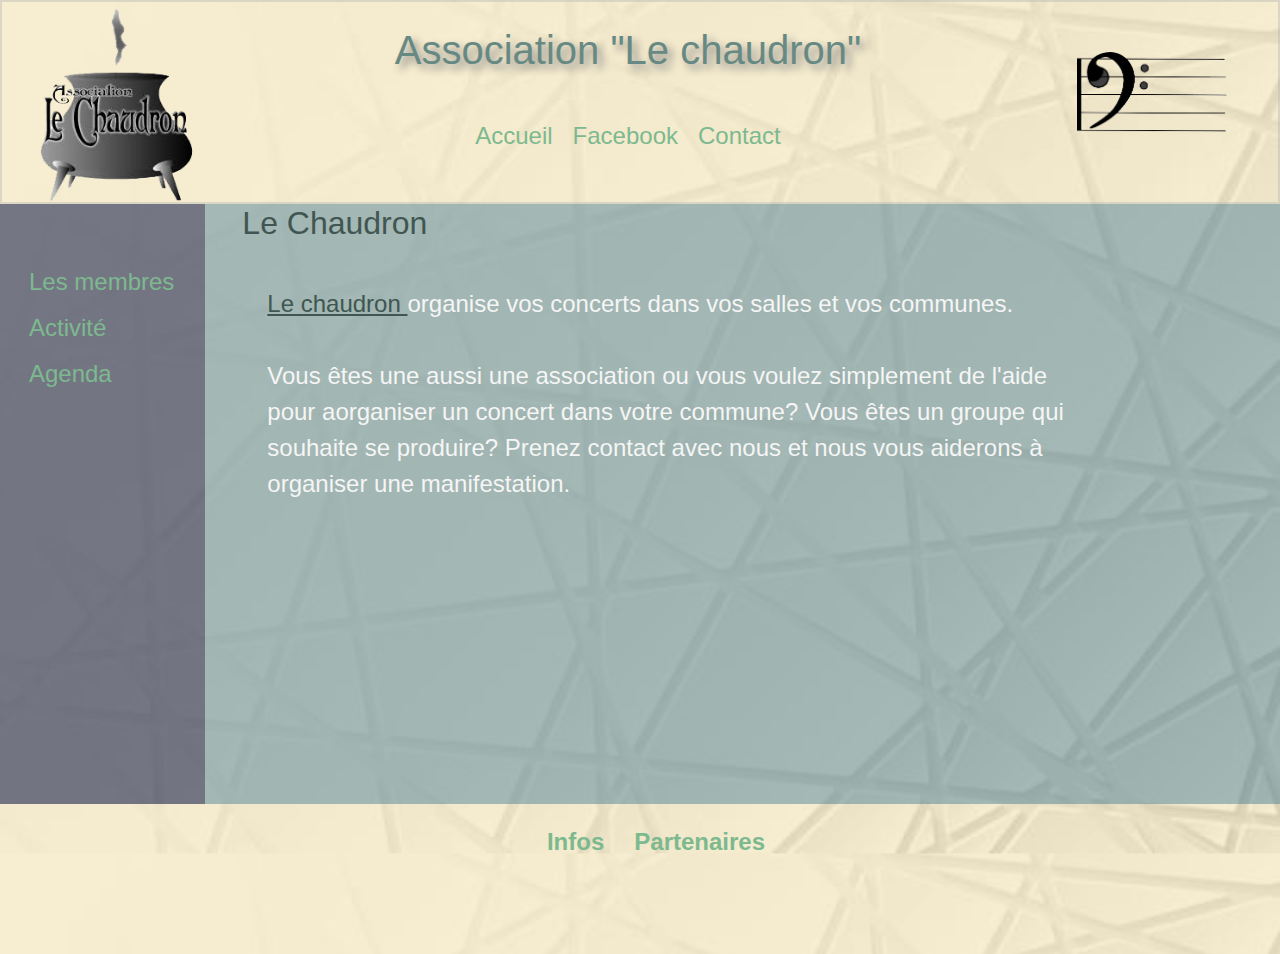
<file: index.html>
<!DOCTYPE html>
<html lang="fr">
<head>
  <meta charset="UTF-8">
  <meta http-equiv="X-UA-Compatible" content="IE=edge">
  <meta name="viewport" content="width=device-width, initial-scale=1.0">
  <meta 
    name="description" 
    content="Le chaudron organise pour vous des concerts et manifestations chez vous!!!"
    >
  <title>Le chaudron</title>
  <link rel="stylesheet" href="styles/bootstrap.min.css">
  <link rel="stylesheet" href="styles/style.css">
</head>
<body>
  <header class="container-fluid">
    <div class="row">
      <div class="logodiv col-lg-2 col-12">
        <img class="logo" src="assets/pix/logo.png" alt="Logo" >
      </div>
      <div class="col-lg-8 col-12">
        <h1 class="row col-12">Association "Le chaudron"</h1>
        <nav class="row col-12">
          <ul class="navigation ">
            <li><a href="index.html">Accueil</a></li>
            <li><a href="https://www.facebook.com/farid.khoumri">Facebook</a></li>
            <li><a href="./pages/contacts.html">Contact</a></li>            
        </div>
        <div class="divlogofa col-lg-2 col-12">
          <img class="logofa" src="assets/pix/logo_fa.png">
        </div>
    </div>
  </header>
  <div class="row">
    <aside class="col-lg-2 col-12">
      <ul class="menuList">
        <li><a href="./pages/membres.html">Les membres</a></li>
        <li><a href="./pages/activite.html">Activité</a></li>
        <li><a href="./pages/agenda.html">Agenda</a></li>             
      </ul>
    </aside>
    <content class="col-lg-10">
      <h2>Le Chaudron</h2>
      <section class="divContent">
        <br/>
        <p> <a href="https://encyclopedie.arbre-celtique.com/chaudron-du-dagda-9783.htm">
          Le chaudron </a> organise vos concerts dans vos salles et vos communes.
          <br/>
          <br/>
          Vous êtes une aussi une association ou vous voulez simplement de l'aide pour aorganiser 
          un concert dans votre commune? Vous êtes un groupe qui souhaite se produire? 
          Prenez contact avec nous et nous vous aiderons à organiser une manifestation.

        </p>
    </section>
    </content>
  </div>
  <footer class="row">
    <nav class=" col-12">
      <ul class="footer_nav">      
        <li><a href="./pages/about.html">Infos</a></li>      
        <li><a href="./pages/partenaires.html">Partenaires</a></li>
      </ul>
    </nav>
  </footer>
</body>
</html>
</file>
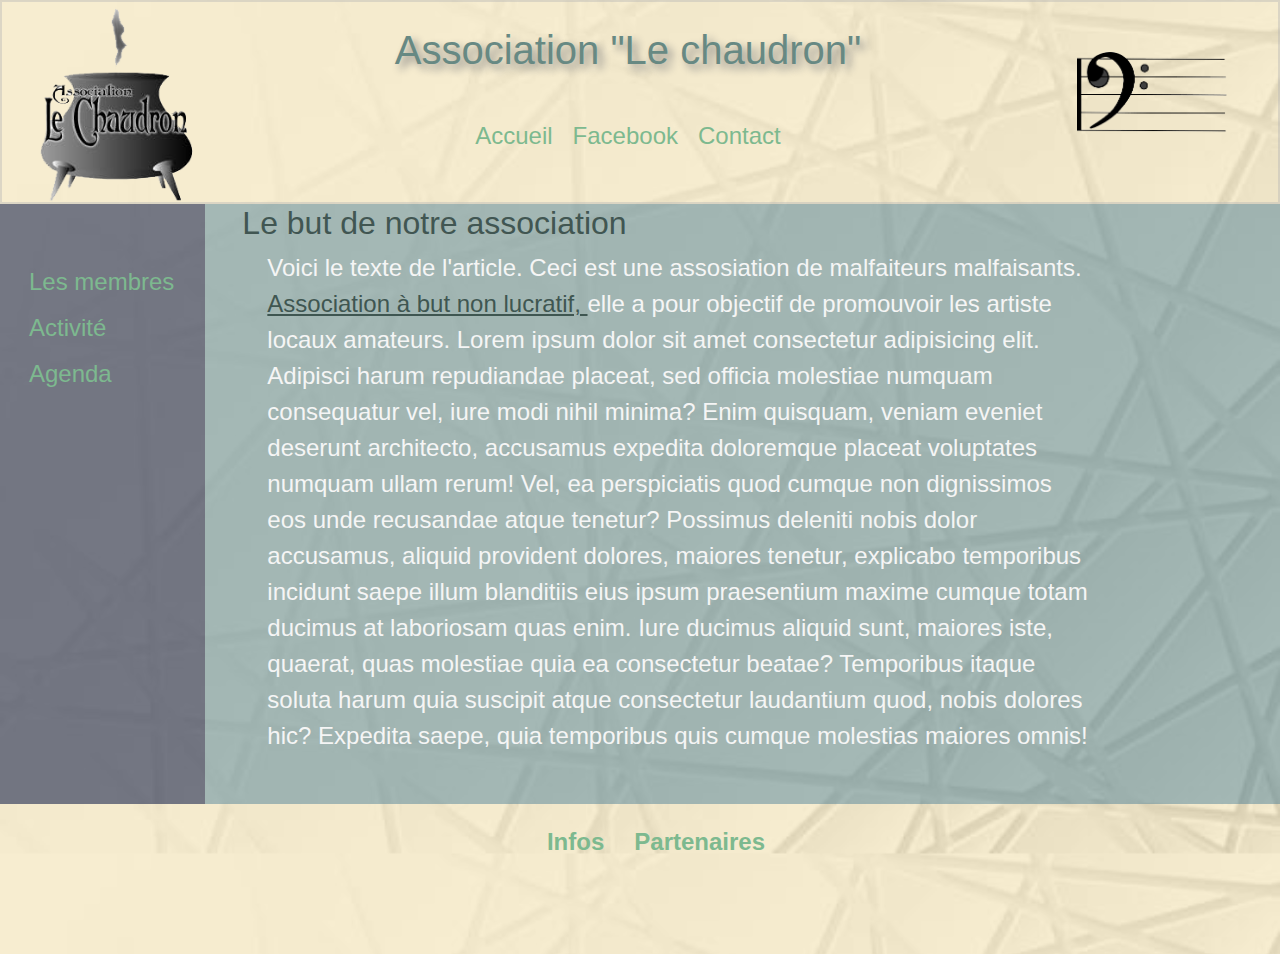
<file: pages/about.html>
<!DOCTYPE html>
<html lang="fr">
<head>
  <meta charset="UTF-8">
  <meta http-equiv="X-UA-Compatible" content="IE=edge">
  <meta name="viewport" content="width=device-width, initial-scale=1.0">
  <meta 
    name="description" 
    content="Le chaudron organise pour vous des concerts et manifestations chez vous!!!"
  >
  <title>Le chaudron</title>
  <link rel="stylesheet" href="../styles/bootstrap.min.css">
  <link rel="stylesheet" href="../styles/style.css">
</head>
<body>
  <header class="container-fluid">
    <div class="row">
      <div class="logodiv col-lg-2 col-12">
        <img class="logo" src="../assets/pix/logo.png" alt="Logo" >
      </div>
      <div class="col-lg-8 col-12">
        <h1 class="row col-12">Association "Le chaudron"</h1>
        <nav class="row col-12">
          <ul class="navigation ">
            <li><a href="../index.html">Accueil</a></li>
            <li><a href="https://www.facebook.com/farid.khoumri">Facebook</a></li>
            <li><a href="./contacts.html">Contact</a></li>
        </div>
        <div class="divlogofa col-lg-2 col-12">
          <img class="logofa" src="../assets/pix/logo_fa.png">
        </div>
    </div>
  </header>
  <div class="row">
    <aside class="borderBlack col-lg-2 col-12">
      <ul class="menuList">
        <li><a href="./membres.html">Les membres</a></li>
        <li><a href="./activite.html">Activité</a></li>
        <li><a href="./agenda.html">Agenda</a></li>      
      </ul>
    </aside>
    <content class="col-lg-10">
      <h2>Le but de notre association</h2>
      <section class="divContent">
        <p>Voici le texte de l'article. Ceci est une assosiation de malfaiteurs malfaisants.
          <a href="https://www.service-public.fr/particuliers/vosdroits/F31838?fbclid=IwAR32tJPPzlsjOOYYXC2AuqSt2qTJVEERv79H5DZF2dcl5WRD6MsnB2PHvms">
            Association à but non lucratif, 
          </a>elle a pour objectif de promouvoir les artiste locaux amateurs.  Lorem ipsum dolor sit
          amet consectetur adipisicing elit. Adipisci harum repudiandae placeat, sed officia 
          molestiae numquam consequatur vel, iure modi nihil minima? Enim quisquam, veniam eveniet 
          deserunt architecto, accusamus expedita doloremque placeat voluptates numquam ullam rerum!
          Vel, ea perspiciatis quod cumque non dignissimos eos unde recusandae atque tenetur? 
          Possimus deleniti nobis dolor accusamus, aliquid provident dolores, maiores tenetur, 
          explicabo temporibus incidunt saepe illum blanditiis eius ipsum praesentium maxime 
          cumque totam ducimus at laboriosam quas enim. Iure ducimus aliquid sunt, maiores iste, 
          quaerat, quas molestiae quia ea consectetur beatae? Temporibus itaque soluta harum quia 
          suscipit atque consectetur laudantium quod, nobis dolores hic? Expedita saepe, quia 
          temporibus quis cumque molestias maiores omnis! 
        </p>
      </section>
    </content>
  </div>
  <footer class="borderBlack row">
    <nav class="test col-12">
      <ul class="footer_nav">      
        <li><a href="./about.html">Infos</a></li>      
        <li><a href="./partenaires.html">Partenaires</a></li>
      </ul>
    </nav>
  </footer>
</body>
</html>
</file>
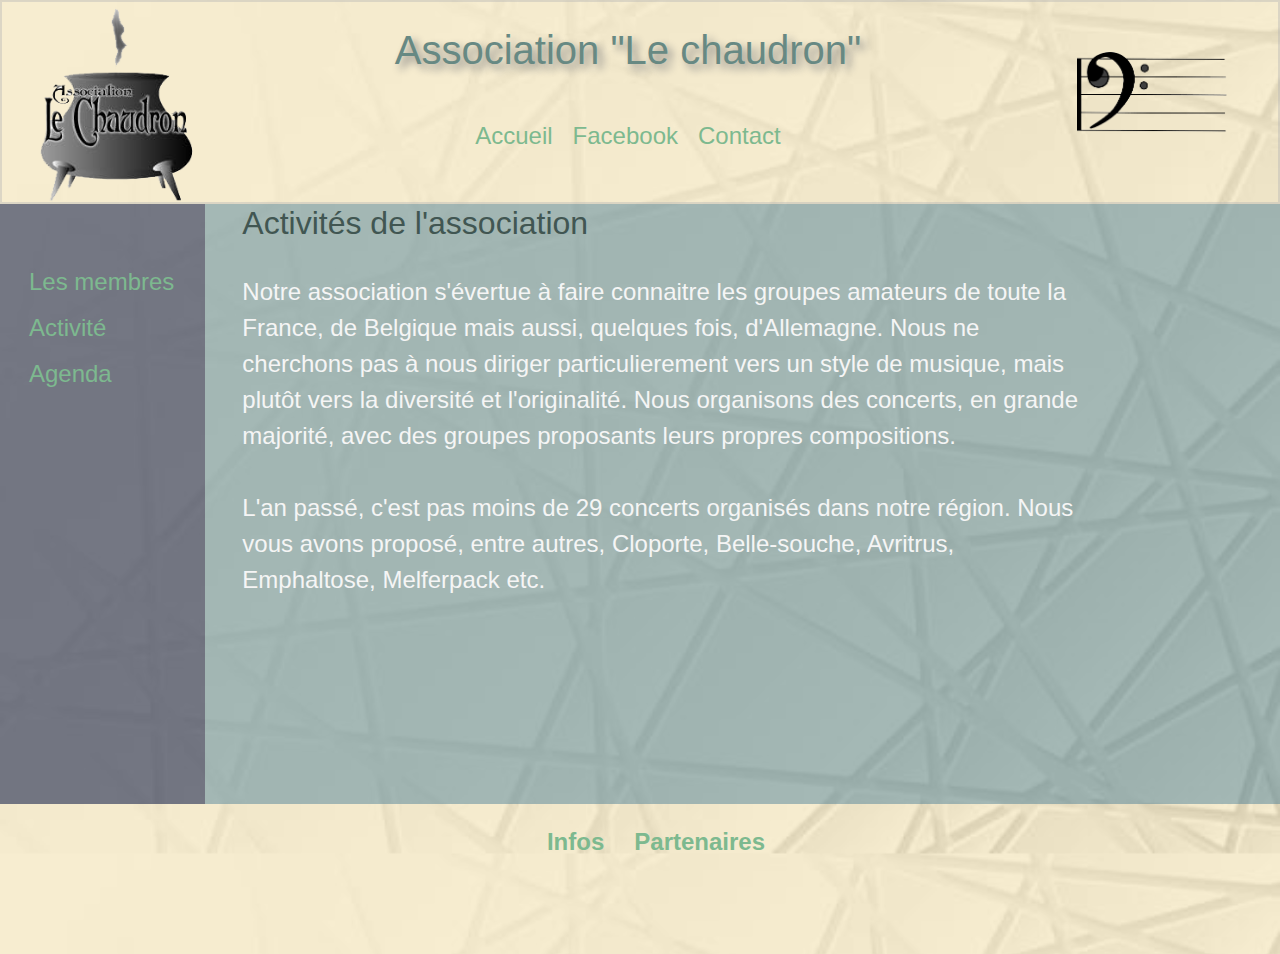
<file: pages/activite.html>
<!DOCTYPE html>
<html lang="fr">
<head>
  <meta charset="UTF-8">
  <meta http-equiv="X-UA-Compatible" content="IE=edge">
  <meta name="viewport" content="width=device-width, initial-scale=1.0">
  <meta 
    name="description" 
    content="Le chaudron organise pour vous des concerts et manifestations chez vous!!!"
  >
  <title>Le chaudron</title>
  <link rel="stylesheet" href="../styles/bootstrap.min.css">
  <link rel="stylesheet" href="../styles/style.css">
</head>
<body>
  <header class="container-fluid">
    <div class="row">
      <div class="logodiv col-lg-2 col-12">
        <img class="logo" src="../assets/pix/logo.png" alt="Logo" >
      </div>
      <div class="col-lg-8 col-12">
        <h1 class="row col-12">Association "Le chaudron"</h1>
        <nav class="row col-12">
          <ul class="navigation ">
            <li><a href="../index.html">Accueil</a></li>
            <li><a href="https://www.facebook.com/farid.khoumri">Facebook</a></li>
            <li><a href="./contacts.html">Contact</a></li>
          </ul>
      </div>
      <div class="divlogofa col-lg-2 col-12">
        <img class="logofa" src="../assets/pix/logo_fa.png">
      </div>
    </div>
  </header>
  <div class="row">
    <aside class="borderBlack col-lg-2 col-12">
      <ul class="menuList">
        <li><a href="./membres.html">Les membres</a></li>
        <li><a href="./activite.html">Activité</a></li>
        <li><a href="./agenda.html">Agenda</a></li>     
      </ul>
    </aside>
    <content class="borderBlack col-lg-10">
      <h2>Activités de l'association</h2>
      <br/>
      <section class="divContent">
        Notre association s'évertue à faire connaitre les groupes amateurs de toute la France, 
        de Belgique mais aussi, quelques fois, d'Allemagne. Nous ne cherchons pas à nous 
        diriger particulierement vers un style  de musique, mais plutôt vers la diversité et 
        l'originalité. Nous organisons des concerts, en grande majorité, avec des groupes proposants
        leurs propres compositions. 
        <br/>
        <br/>
        L'an passé, c'est pas moins de 29 concerts organisés dans notre région. Nous vous avons 
        proposé, entre autres, Cloporte, Belle-souche, Avritrus, Emphaltose, Melferpack etc.
      </section>
    </content>
  </div>
  <footer class="borderBlack row">
    <nav class="test col-12">
      <ul class="footer_nav">      
        <li><a href="./about.html">Infos</a></li>      
        <li><a href="./partenaires.html">Partenaires</a></li>
      </ul>
    </nav>
  </footer>
</body>
</html>
</file>
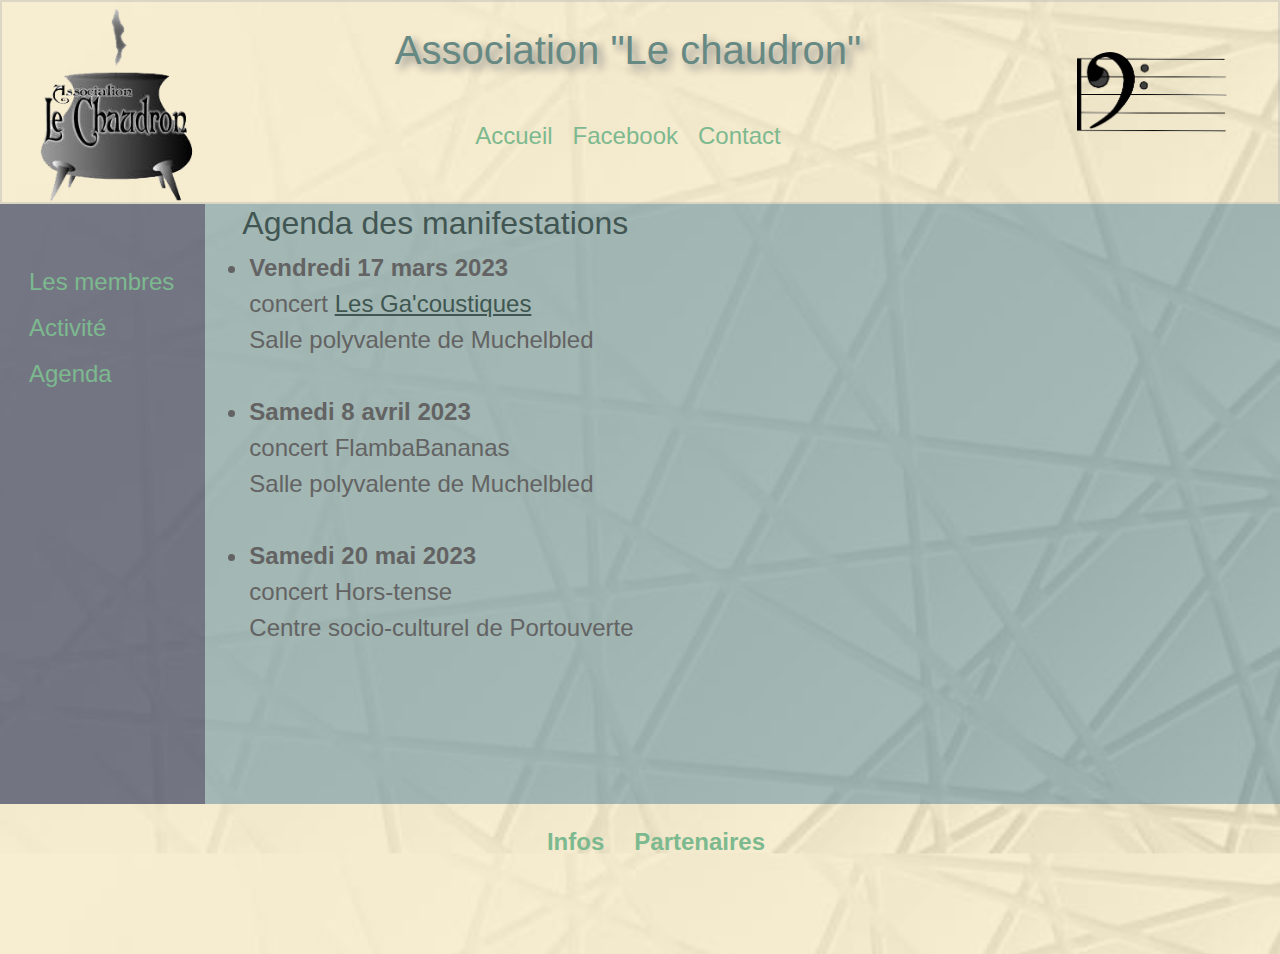
<file: pages/agenda.html>
<!DOCTYPE html>
<html lang="fr">
<head>
  <meta charset="UTF-8">
  <meta http-equiv="X-UA-Compatible" content="IE=edge">
  <meta name="viewport" content="width=device-width, initial-scale=1.0">
  <meta 
    name="description" 
    content="Le chaudron organise pour vous des concerts et manifestations chez vous!!!"
  >
  <title>Le chaudron</title>
  <link rel="stylesheet" href="../styles/bootstrap.min.css">
  <link rel="stylesheet" href="../styles/style.css">
</head>
<body>
  <header class="container-fluid">
    <div class="row">
      <div class="logodiv col-lg-2 col-12">
        <img class="logo" src="../assets/pix/logo.png" alt="Logo" >
      </div>
      <div class="col-lg-8 col-12">
        <h1 class="row col-12">Association "Le chaudron"</h1>
        <nav class="row col-12">
          <ul class="navigation ">
            <li><a href="../index.html">Accueil</a></li>
            <li><a href="https://www.facebook.com/farid.khoumri">Facebook</a></li>
            <li><a href="./contacts.html">Contact</a></li>
          </ul>
        </div>
      <div class="divlogofa col-lg-2 col-12">
        <img class="logofa" src="../assets/pix/logo_fa.png">
      </div>
    </div>
  </header>
  <div class="row">
    <aside class="borderBlack col-lg-2 col-12">
      <ul class="menuList">
        <li><a href="./membres.html">Les membres</a></li>
        <li><a href="./activite.html">Activité</a></li>
        <li><a href="./agenda.html">Agenda</a></li>     
      </ul>
    </aside>
    <content class="borderBlack col-lg-10">
      <h2>Agenda des manifestations</h2>
      <ul class="contacts">
        <li><strong>Vendredi 17 mars 2023</strong><br/>
          concert <a href="https://www.facebook.com/LesGacoustiques">Les Ga'coustiques</a><br/>
          Salle polyvalente de Muchelbled<br/>          
        </li>
        <br/>
        <li><strong>Samedi 8 avril 2023</strong><br/>
          concert FlambaBananas<br/>
          Salle polyvalente de Muchelbled<br/>          
        </li>
        <br/>
        <li><strong>Samedi 20 mai 2023</strong><br/>
          concert Hors-tense<br/>
          Centre socio-culturel de Portouverte<br/>          
        </li>
        <br/>
    </content>
  </div>
  <footer class="borderBlack row">
    <nav class="test col-12">
      <ul class="footer_nav">      
        <li><a href="./about.html">Infos</a></li>      
        <li><a href="./partenaires.html">Partenaires</a></li>
      </ul>
    </nav>
  </footer>
</body>
</html>
</file>
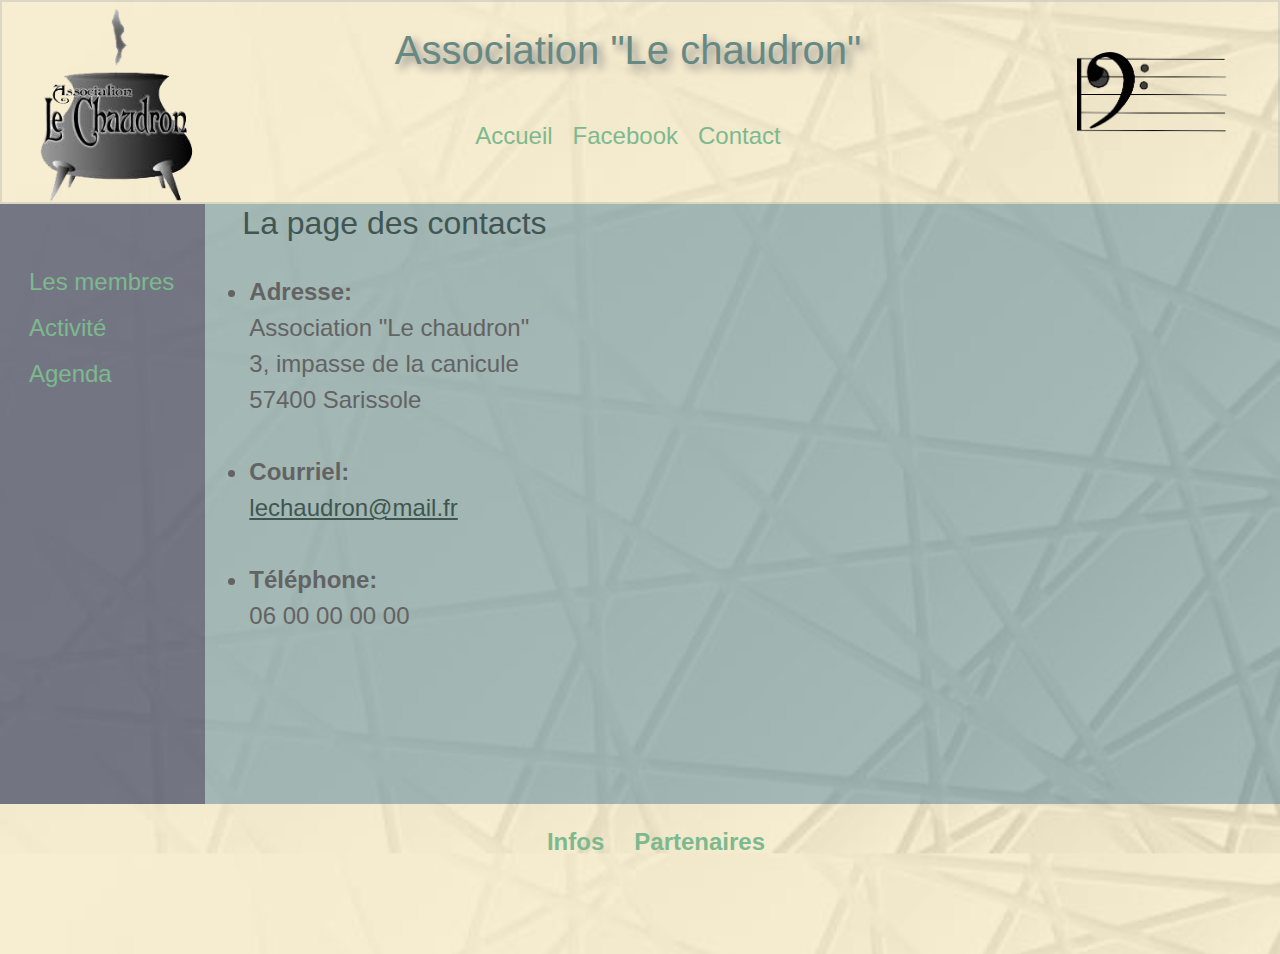
<file: pages/contacts.html>
<!DOCTYPE html>
<html lang="fr">
<head>
  <meta charset="UTF-8">
  <meta http-equiv="X-UA-Compatible" content="IE=edge">
  <meta name="viewport" content="width=device-width, initial-scale=1.0">
  <meta 
    name="description" 
    content="Le chaudron organise pour vous des concerts et manifestations chez vous!!!"
  >
  <title>Le chaudron</title>
  <link rel="stylesheet" href="../styles/bootstrap.min.css">
  <link rel="stylesheet" href="../styles/style.css">
</head>
<body>
  <header class="container-fluid">
    <div class="row">
      <div class="logodiv col-lg-2 col-12">
        <img class="logo" src="../assets/pix/logo.png" alt="Logo" >
      </div>
      <div class="col-lg-8 col-12">
        <h1 class="row col-12">Association "Le chaudron"</h1>
        <nav class="row col-12">
          <ul class="navigation ">
            <li><a href="../index.html">Accueil</a></li>
            <li><a href="https://www.facebook.com/farid.khoumri">Facebook</a></li>
            <li><a href="./contacts.html">Contact</a></li>
          </ul>
      </div>
      <div class="divlogofa col-lg-2 col-12">
        <img class="logofa" src="../assets/pix/logo_fa.png">
      </div>
    </div>
  </header>
  <div class="row">
    <aside class="borderBlack col-lg-2 col-12">
      <ul class="menuList">
        <li><a href="./membres.html">Les membres</a></li>
        <li><a href="./activite.html">Activité</a></li>
        <li><a href="./agenda.html">Agenda</a></li>     
      </ul>
    </aside>
    <content class="borderBlack col-lg-10">
      <h2>La page des contacts</h2>
      <br/>
      <ul class="contacts">
        <li><strong>Adresse:</strong><br/>
            Association "Le chaudron"<br/>
            3, impasse de la canicule<br/>
            57400 Sarissole
        </li>
        <br/>
        <li><strong>Courriel:</strong><br/>
        <a href="mailto:lechaudron@mail.fr">lechaudron@mail.fr</a>
        </li>
        <br/>
        <li><strong>Téléphone:</strong><br/>
            06 00 00 00 00
        </li>
      </ul>
    </content>
  </div>
  <footer class="borderBlack row">
    <nav class="test col-12">
      <ul class="footer_nav">      
        <li><a href="./about.html">Infos</a></li>      
        <li><a href="./partenaires.html">Partenaires</a></li>
      </ul>
    </nav>
  </footer>
</body>
</html>
</file>
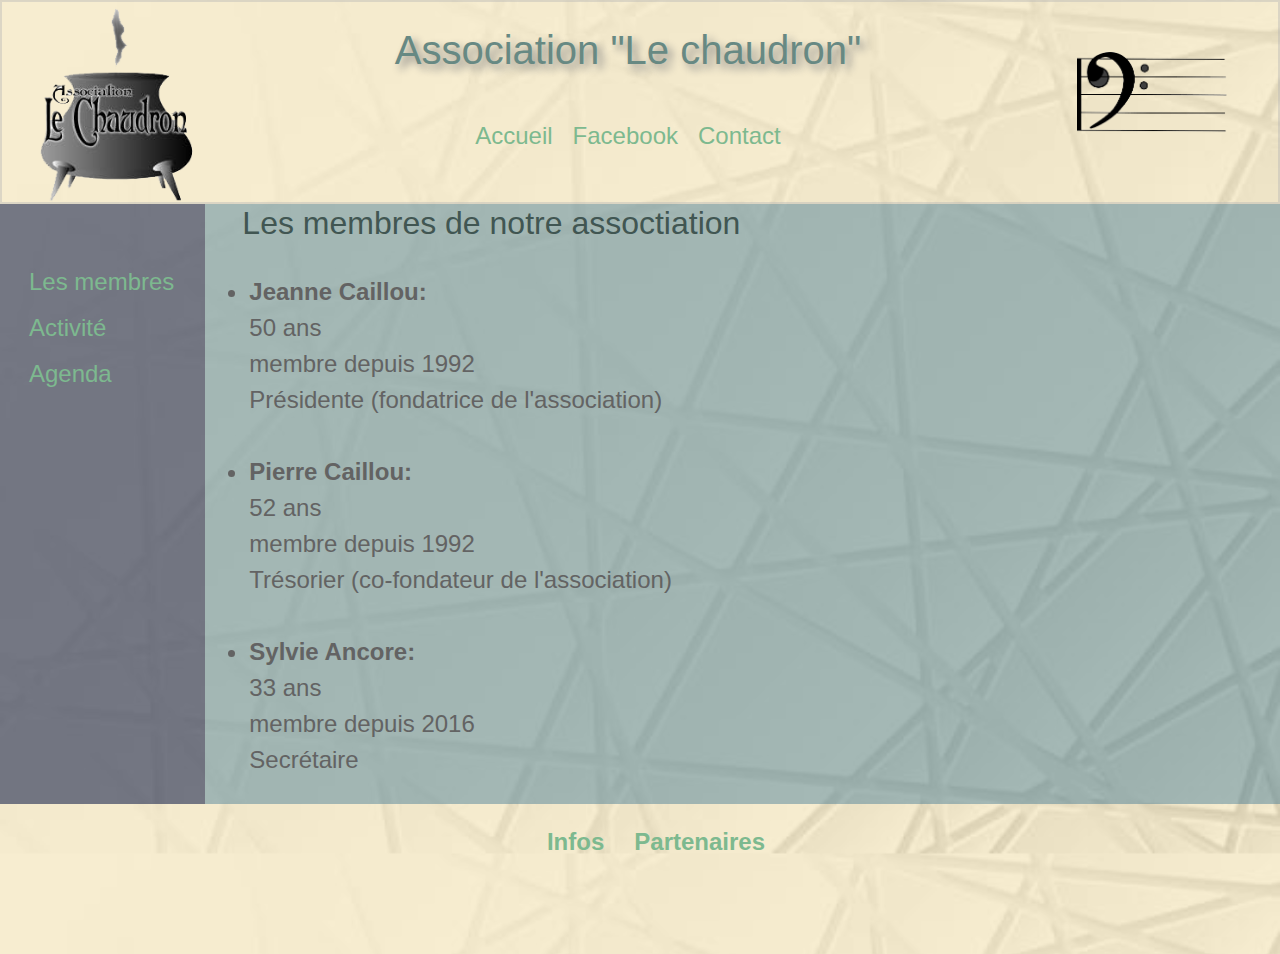
<file: pages/membres.html>
<!DOCTYPE html>
<html lang="fr">
<head>
  <meta charset="UTF-8">
  <meta http-equiv="X-UA-Compatible" content="IE=edge">
  <meta name="viewport" content="width=device-width, initial-scale=1.0">
  <meta 
    name="description" 
    content="Le chaudron organise pour vous des concerts et manifestations chez vous!!!"
  >
  <title>Le chaudron</title>
  <link rel="stylesheet" href="../styles/bootstrap.min.css">
  <link rel="stylesheet" href="../styles/style.css">
</head>
<body>
  <header class="container-fluid">
    <div class="row">
      <div class="logodiv col-lg-2 col-12">
        <img class="logo" src="../assets/pix/logo.png" alt="Logo" >
      </div>
      <div class="col-lg-8 col-12">
        <h1 class="row col-12">Association "Le chaudron"</h1>
        <nav class="row col-12">
          <ul class="navigation ">
            <li><a href="../index.html">Accueil</a></li>
            <li><a href="https://www.facebook.com/farid.khoumri">Facebook</a></li>
            <li><a href="./contacts.html">Contact</a></li>
          </ul>
      </div>
      <div class="divlogofa col-lg-2 col-12">
        <img class="logofa" src="../assets/pix/logo_fa.png">
      </div>
    </div>
  </header>
  <div class="row">
    <aside class="borderBlack col-lg-2 col-12">
      <ul class="menuList">
        <li><a href="./membres.html">Les membres</a></li>
        <li><a href="./activite.html">Activité</a></li>
        <li><a href="./agenda.html">Agenda</a></li>     
      </ul>
    </aside>
    <content class="borderBlack col-lg-10">
      <h2>Les membres de notre assoctiation</h2>
      <br/>
      <ul class="contacts">
        <li><strong>Jeanne Caillou:</strong><br/>
          50 ans<br/>
          membre depuis 1992<br/>
          Présidente (fondatrice de l'association)
      </li>
      <br/>
      <li><strong>Pierre Caillou:</strong><br/>
          52 ans<br/>
          membre depuis 1992<br/>
          Trésorier (co-fondateur de l'association)
      </li>
      <br/>
      <li><strong>Sylvie Ancore:</strong><br/>
        33 ans<br/>
        membre depuis 2016<br/>
        Secrétaire
      </li>
      <br/>
      <br/>
      <li><strong>Alain Stein:</strong><br/>
        38 ans<br/>
        membre depuis 2008<br/>
        Assesseur
      </li>
      <br/>
      </ul>
    </content>
  </div>
  <footer class="borderBlack row">
    <nav class="test col-12">
      <ul class="footer_nav">      
        <li><a href="./about.html">Infos</a></li>        
        <li><a href="./partenaires.html">Partenaires</a></li>
      </ul>
    </nav>
  </footer>
</body>
</html>
</file>
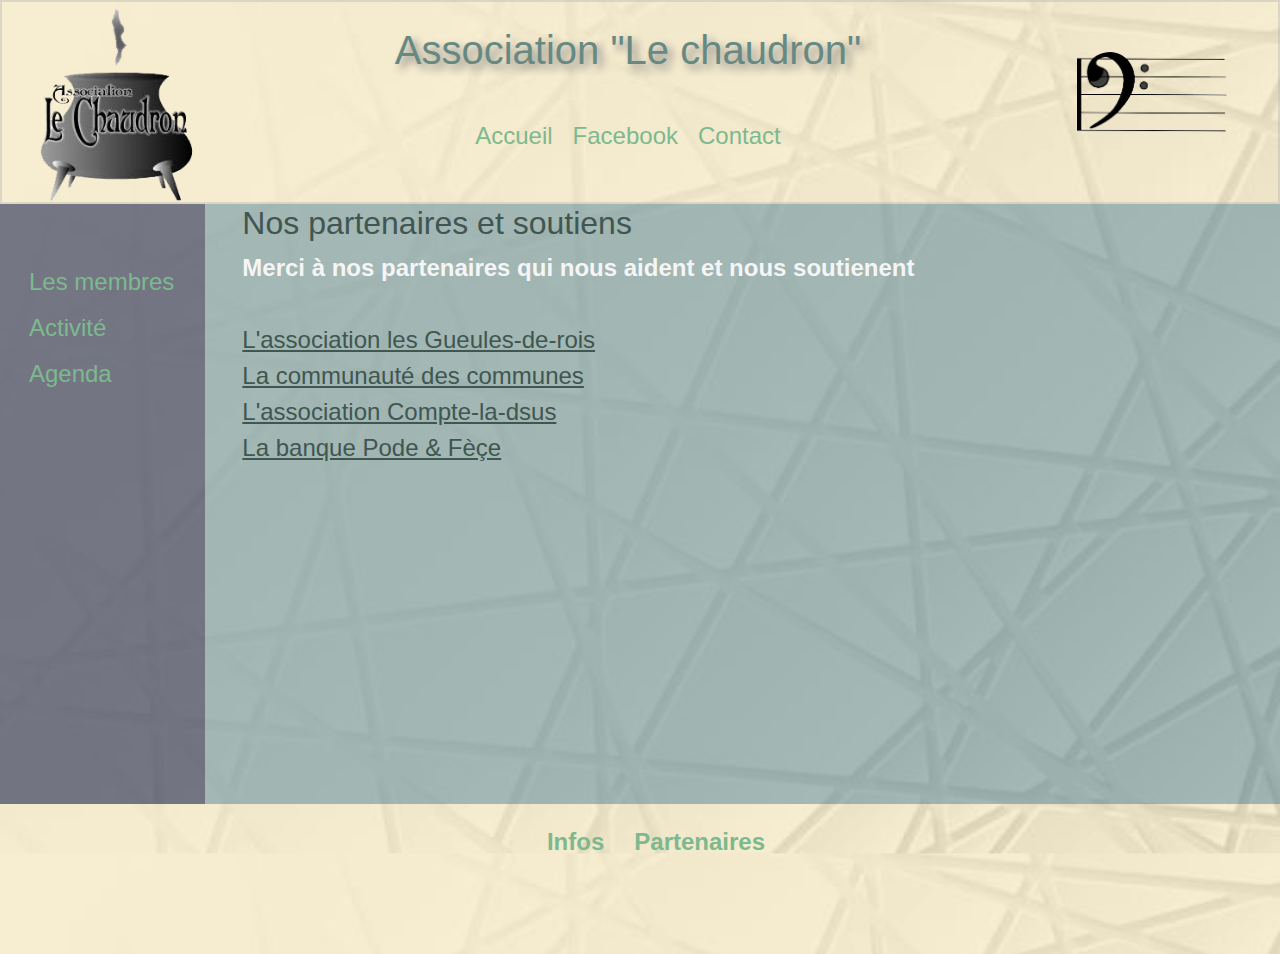
<file: pages/partenaires.html>
<!DOCTYPE html>
<html lang="fr">
<head>
  <meta charset="UTF-8">
  <meta http-equiv="X-UA-Compatible" content="IE=edge">
  <meta name="viewport" content="width=device-width, initial-scale=1.0">
  <meta 
    name="description" 
    content="Le chaudron organise pour vous des concerts et manifestations chez vous!!!"
  >
  <title>Le chaudron</title>
  <link rel="stylesheet" href="../styles/bootstrap.min.css">
  <link rel="stylesheet" href="../styles/style.css">
</head>
<body>
  <header class="container-fluid">
    <div class="row">
      <div class="logodiv col-lg-2 col-12">
        <img class="logo" src="../assets/pix/logo.png" alt="Logo" >
      </div>
      <div class="col-lg-8 col-12">
        <h1 class="row col-12">Association "Le chaudron"</h1>
        <nav class="row col-12">
          <ul class="navigation ">
            <li><a href="../index.html">Accueil</a></li>
            <li><a href="https://www.facebook.com/farid.khoumri">Facebook</a></li>
            <li><a href="./contacts.html">Contact</a></li>
          </ul>
      </div>
      <div class="divlogofa col-lg-2 col-12">
        <img class="logofa" src="../assets/pix/logo_fa.png">
      </div>
    </div>
  </header>
  <div class="row">
    <aside class="borderBlack col-lg-2 col-12">
      <ul class="menuList">
        <li><a href="./membres.html">Les membres</a></li>
        <li><a href="./activite.html">Activité</a></li>
        <li><a href="./agenda.html">Agenda</a></li>    
      </ul>
    </aside>
    <content class="borderBlack col-lg-10">
      <h2>Nos partenaires et soutiens</h2>
      <p>
        <strong>Merci à nos partenaires qui nous aident et nous soutienent</strong>
        <br/>
        <br/>
        <a href="#">L'association les Gueules-de-rois</a><br/>
        <a href="https://www.cc-sms.fr/">La communauté des communes</a><br/>
        <a href="#">L'association Compte-la-dsus</a><br/>
        <a href="#">La banque Pode & Fèçe</a>
      </p>
    </content>
  </div>
  <footer class="borderBlack row">
    <nav class="test col-12">
      <ul class="footer_nav">      
        <li><a href="./about.html">Infos</a></li>      
        <li><a href="./partenaires.html">Partenaires</a></li>
      </ul>
    </nav>
  </footer>
</body>
</html>
</file>
<file: styles/style.css>
html, body {
  font-family: 'ubuntu', helvetica, Arial, sans-serif;
  background-image: url(../assets/pix/bkgrd.jpg);
  background-size: 100%; 
}
header {
  background-color: rgba(227, 197, 99, 0.3);
  height: auto;
  border: 2px solid rgba(180, 180, 180, 0.4);  
}
h1{
  justify-content: center;
}
.divlogofa{
  display: none;
}

.logodiv {
  text-align: center;
}
.logo {
  z-index: 1;
  width: auto;
  height: 150px;
  animation: 3s ease infinite alternate logoMov ; 
} 
nav {
  text-align: center;
}
.navigation {
  list-style: none;
  display: block;
  font-size: 1rem;
}
.navigation > li {
  margin: 10px;
}
.navigation li a:visited,
.menuList li a:visited {
  color: rgb(135, 190, 152);
}
.navigation li a:hover,
.menuList li a:hover {
  color: rgb(0, 169, 20);
}
.menuList li {
  text-align: center;
  list-style: none;
} 
.menuList{
  margin-top: 50px;
  font-size: 1.5rem;
  padding-left: 10px;
}

h1 {
  padding-top: 50px;
  color: rgb(103, 137, 131);
  font-size: 1.5rem;
  text-shadow: 5px 5px 8px rgb(133, 133, 133);
  transform: translateY(-26px);
}
h2 {
  color: rgb(65, 86, 82);
}
aside{
  background-color: rgba(24, 29, 49,0.6);
  font-size: 1.5rem;
} 
p, h2, section{
  margin-left: 25px;
}
content {
  background-color: rgba(103, 137, 131, 0.6);
  height: 600px;
  overflow: auto;
}

content a {
  text-decoration: underline;
  color: rgb(63, 86, 81);  
}
.divContent{
  width: 80%;
  color: whitesmoke;
  font-size: 1.5rem;
}
p {
  font-size: 1.5rem;
  color: whitesmoke;
}

.footer_nav li a {
  padding-left: 15px;
  padding-right: 15px;
  font-size: 1.5em;
  font-weight: bold;
  color: rgb(125, 185, 143);
}
.footer_nav li a:visited {
  color: rgb(50, 78, 59);
}
.footer_nav li a:hover {
  color: rgb(75, 158, 84);
}
footer {
  background: rgba(227, 197, 99, 0.3);
  height: 150px;
}
a {
  text-decoration: none;
  color: rgb(125, 185, 143);
}

.footer_nav {
  margin-top: 20px;
  list-style: none;
  display: inline-flex;
  justify-content: center;
}

.borderGreen {
  border: 2px solid rgba(21, 255, 21, 0.4);  
} 

.contacts{
  font-size: 1.5rem;
  color: rgb(99, 99, 99);
}


/*________________________________________________________*/

@media screen and (min-width: 992px) {
  .logodiv {
    text-align: left;
    padding-left: 15px;
  }
  .logo {
    height: 200px;
  }
  .menuList li {
    display: block;
    text-align: left;
  } 
  h1 {
    font-size: 2.5rem;
  }
  .divlogofa{
    margin-top: 50px;
    /* padding-right: 25px; */
    text-align: right;
    display: block;
    }

    .logofa{
      width: 150px; 
      display: block;
    }
}

@media screen and (min-width: 600px) {
  .navigation, aside  {  
    display: flex;
    justify-content: center;
    font-size: 1rem;
  }
  .navigation li, aside li {  
    display: inline-flex;
    font-size: 1.5rem;
    margin: 10px;
  }
}



@keyframes logoMov {
  from{ transform: translateX(0px) rotate(0deg);}
  to{ transform: translateX(20px) rotate(3deg);}
}
</file>
